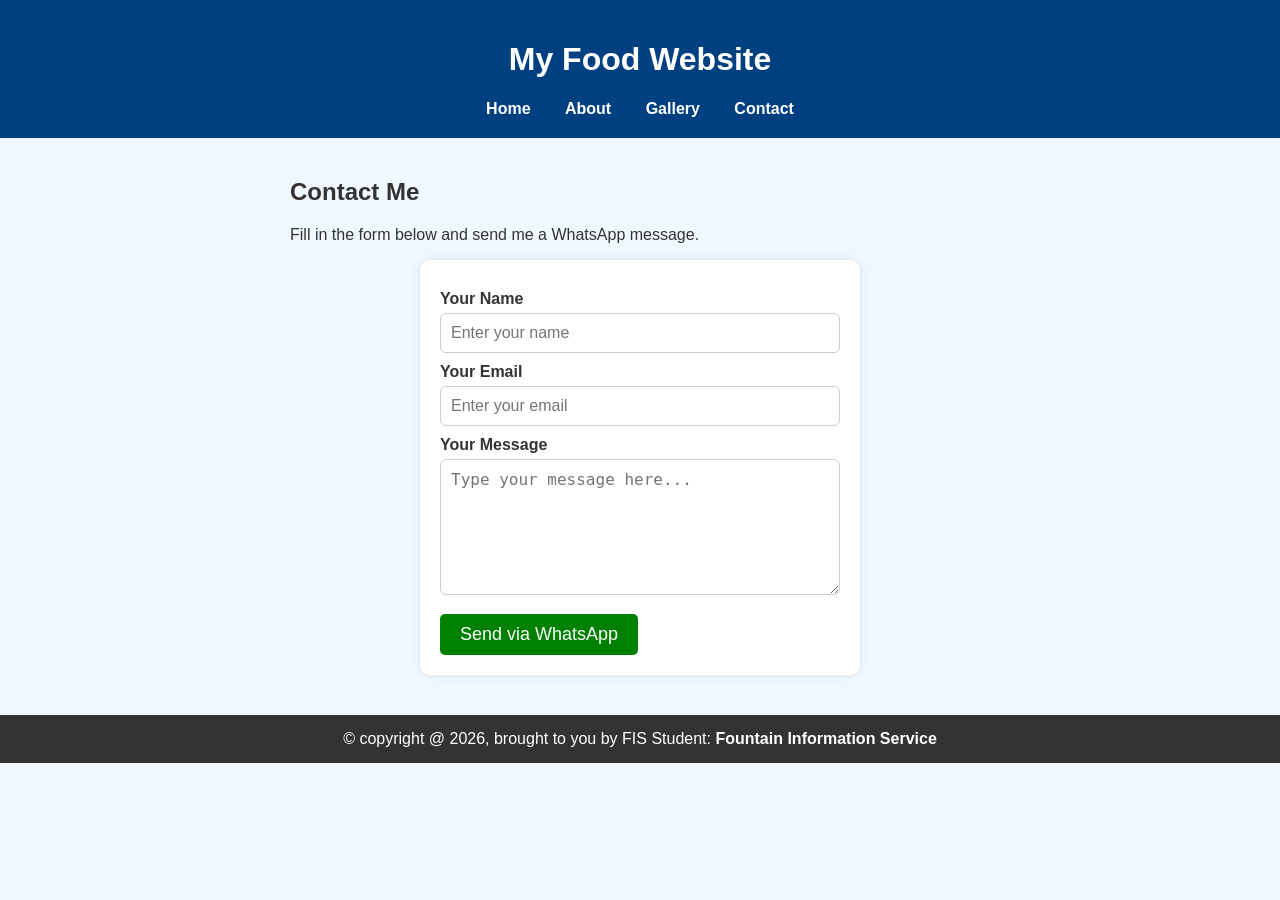
<file: contact.html>
<!DOCTYPE html>
<html lang="en">
<head>
    <meta charset="UTF-8">
    <meta name="viewport" content="width=device-width, initial-scale=1.0">
    <title>Contact - My Food Website</title>
    <link rel="stylesheet" href="style.css">
</head>
<body>

<header>
    <h1>My Food Website</h1>

    <nav>
        <a href="index.html">Home</a>
        <a href="about.html">About</a>
        <a href="gallery.html">Gallery</a>
        <a href="contact.html">Contact</a>
    </nav>
</header>

<div class="container">

    <h2>Contact Me</h2>

    <p>Fill in the form below and send me a WhatsApp message.</p>

    <form id="whatsappForm">

        <label>Your Name</label>
        <input type="text" id="name" placeholder="Enter your name" required>

        <label>Your Email</label>
        <input type="email" id="email" placeholder="Enter your email" required>

        <label>Your Message</label>
        <textarea id="message" rows="6" placeholder="Type your message here..." required></textarea>

        <button type="submit">Send via WhatsApp</button>

    </form>

</div>

 <footer class="footer">

   &copy; copyright @ 2026, brought to you by FIS Student: <a href="https://fountinfo.com.ng" >Fountain Information Service</a></span> 

</footer>

<script>
document.getElementById("whatsappForm").addEventListener("submit", function(e){

    e.preventDefault();

    let name = document.getElementById("name").value;
    let email = document.getElementById("email").value;
    let message = document.getElementById("message").value;

    let phone = "2347035026743";

    let text =
`Hello,

My Name: ${name}

Email: ${email}

Message:
${message}`;

    let url = "https://wa.me/" + phone + "?text=" + encodeURIComponent(text);

    window.open(url, "_blank");

});
</script>

</body>
</html>
</file>
<file: style.css>
.footer {
    background-color: #333;   /* Dark background */
    color: white;             /* Footer text */
    text-align: center;
    padding: 15px;
}

.footer a {
    color: white;             /* Link color */
    text-decoration: none;
    font-weight: bold;
}

.footer a:hover {
    color: #ffd700;           /* Gold when hovered (optional) */
}
.container{
    width:80%;
    max-width:700px;
    margin:40px auto;
}

form{
    background:#ffffff;
    padding:25px;
    border-radius:10px;
    box-shadow:0 0 10px rgba(0,0,0,.1);
}

label{
    display:block;
    margin-top:15px;
    font-weight:bold;
}

input,
textarea{
    width:100%;
    padding:12px;
    margin-top:5px;
    border:1px solid #ccc;
    border-radius:6px;
    font-size:16px;
    box-sizing:border-box;
}

button{
    background:#25D366;
    color:white;
    border:none;
    padding:14px 25px;
    margin-top:20px;
    border-radius:6px;
    font-size:18px;
    cursor:pointer;
}

button:hover{
    background:#128C7E;
}
body {
    font-family: Arial, sans-serif;
    margin: 0;
    background-color: #f0f8ff;
    color: #333;
}

header {
    background-color: #004080;
    color:white;
    text-align: center;
    padding: 20px;
}

nav {
    margin-top: 10px;
}

nav a {
    color: white;
    text-decoration: none;
    margin: 0 15px;
    font-weight: bold;
}

nav a:hover {
    text-decoration: underline;
}

main {
    padding: 20px;
}

.hero {
    text-align: center;
}

.hero img {
    width: 300px;
    border-radius: 10px;
    margin: 15px 0;
}

.family-member {
    background: white;
    padding: 15px;
    margin: 15px 0;
    border-radius: 10px;
    text-align: center;
}

.family-member img {
    width: 150px;
    border-radius: 50%;
}

.gallery {
    display: flex;
    flex-wrap: wrap;
    gap: 20px;
    justify-content: center;
    text-align: center;
}

.gallery img {
    width: 200px;
    border-radius: 10px;
}

form {
    max-width: 400px;
    margin: auto;
    background: white;
    padding: 20px;
    border-radius: 10px;
}

form label {
    display: block;
    margin-top: 10px;
    font-weight: bold;
}

form input,
form textarea {
    width: 100%;
    padding: 10px;
    margin-top: 5px;
}

button {
    background-color: #008000;
    color: white;
    border: none;
    padding: 10px 20px;
    margin-top: 15px;
    cursor: pointer;
    border-radius: 5px;
}

button:hover {
    background-color: #006600;
}

footer {
    background-color: #004080;
    color: white;
    text-align: center;
    padding: 10px;
    margin-top: 20px;
}
</file>
